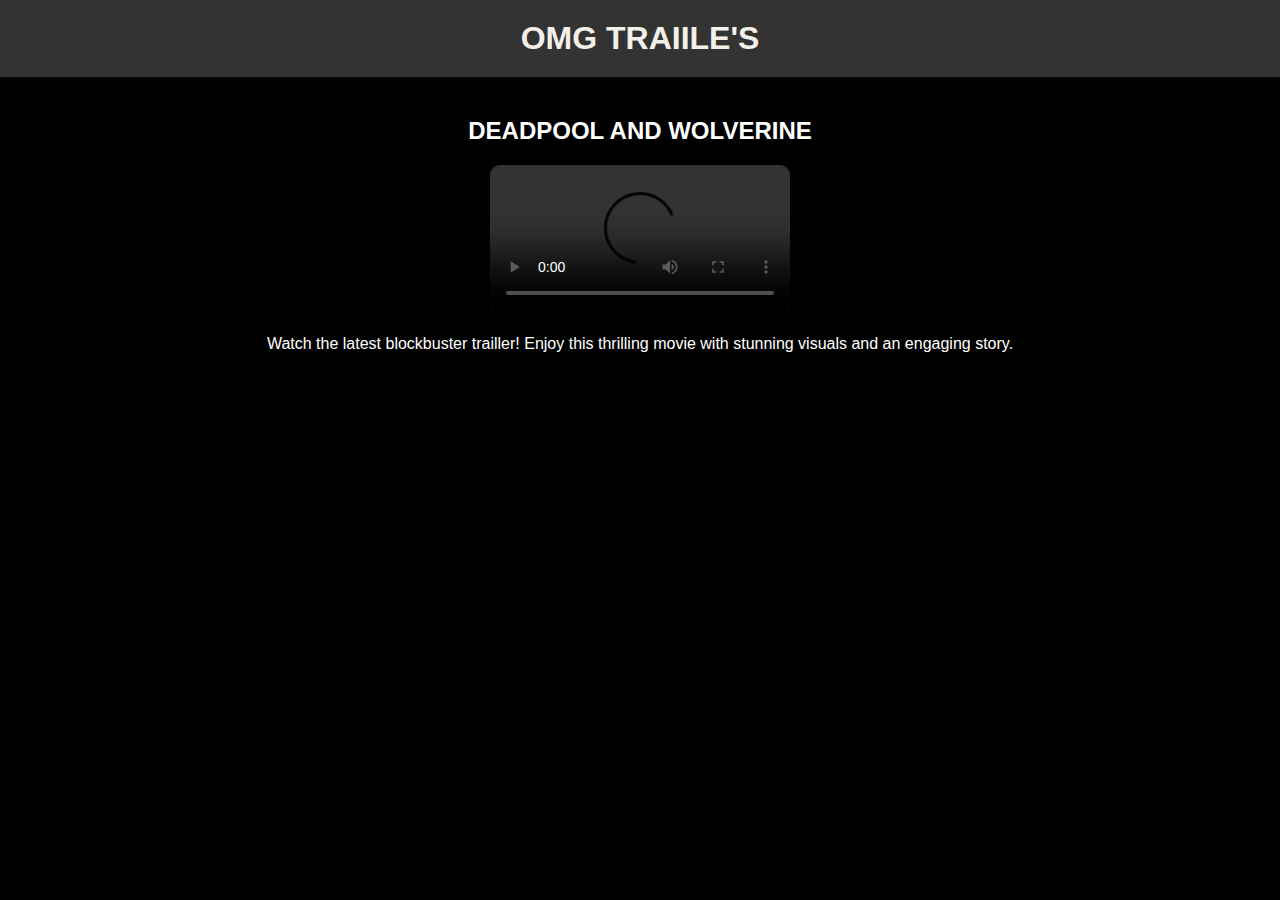
<file: index.html/index.html>
<!DOCTYPE html>
<html lang="en">
<head>
    <meta charset="UTF-8">
    <meta name="viewport" content="width=device-width, initial-scale=1.0">
    <title>Movie Streaming App</title>
    <link rel="stylesheet" type="text/CSS" href="style.css">
</head>
<body>
    <header>
        <h1> OMG TRAIILE'S </h1>
    </header>
    <main>
        <section class="video-section">
            <h2>DEADPOOL AND WOLVERINE</h2>
            <div class="video-player">
                <video id="main-video" controls>
                    <source src="C:\Users\Shivam\OneDrive\Desktop\index.html\yt5s.com-Deadpool & Wolverine _ Final Hindi Trailer _ In Cinemas July 26-(1080p).mp4"type="video/mp4">
                    Your browser does not support the video tag.
                </video>
            </div>
            <p class="video-description">Watch the latest blockbuster trailler! Enjoy this thrilling movie with stunning visuals and an engaging story.</p>
        </section>
        <section class="movie-list">
            
        </section>
    </main>
</body>
</html>
</file>
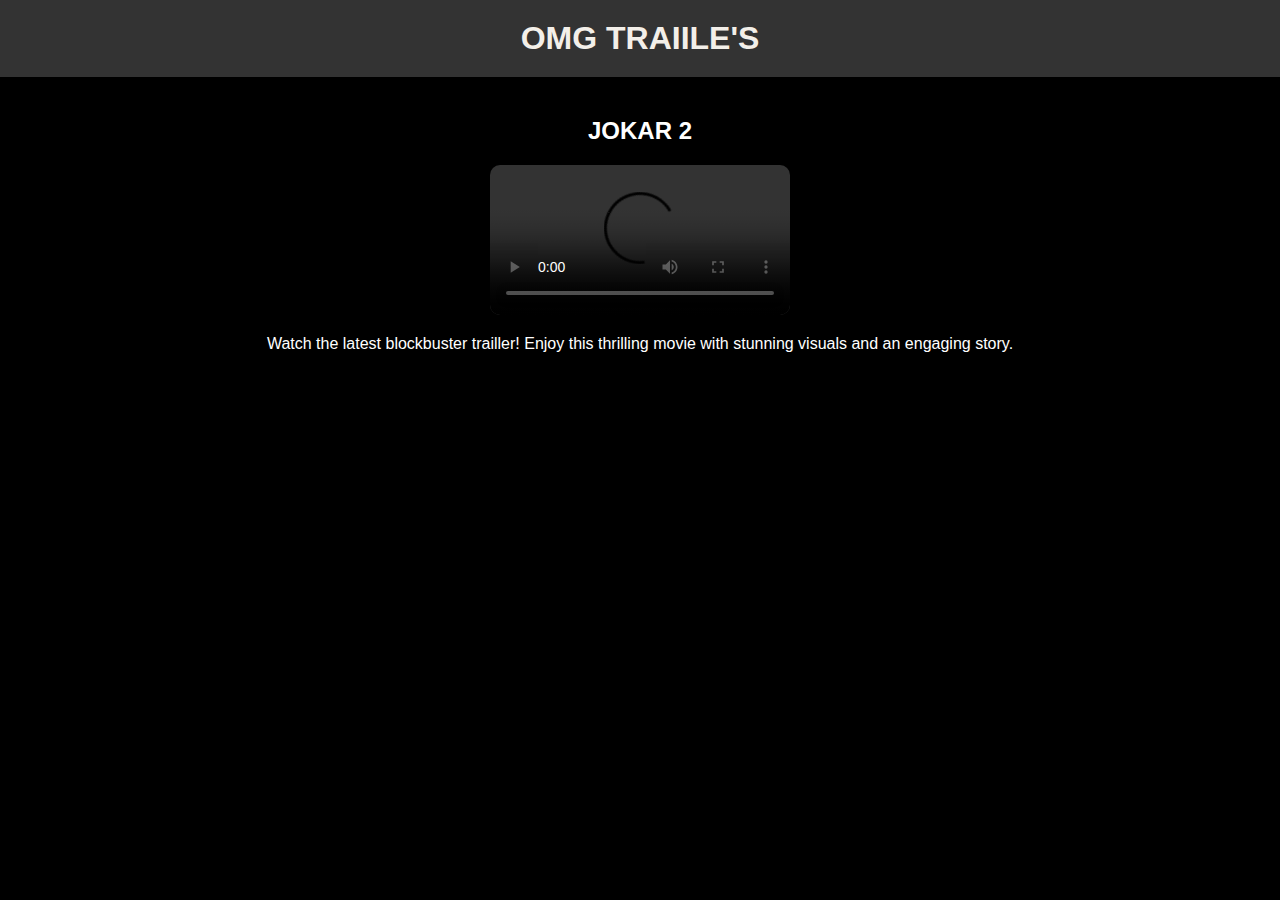
<file: index.html/index.html2.html>
<!DOCTYPE html>
<html lang="en">
<head>
    <meta charset="UTF-8">
    <meta name="viewport" content="width=device-width, initial-scale=1.0">
    <title>Movie Streaming App</title>
    <link rel="stylesheet" type="text/CSS" href="style.css">
</head>
<body>
    <header>
        <h1> OMG TRAIILE'S </h1>
    </header>
    <main>
        <section class="video-section">
            <h2>JOKAR 2</h2>
            <div class="video-player">
                <video id="main-video" controls>
                    <source src="C:\Users\Shivam\OneDrive\Desktop\index.html\yt5s.com-Joker_ Folie À Deux _ Official Trailer-(1080p).mp4" type="video/mp4">
                    Your browser does not support the video tag.
                </video>
            </div>
            <p class="video-description">Watch the latest blockbuster trailler! Enjoy this thrilling movie with stunning visuals and an engaging story.</p>
        </section>
        <section class="movie-list">
            
        </section>
    </main>
</body>
</html>
</file>
<file: index.html/style.css>
body {
    margin: 0;
    font-family: Arial, sans-serif;
    background-color: #000;
    color: #fff;
    display: flex;
    flex-direction: column;
    align-items: center;
}

header {
    background-color: #333;
    width: 100%;
    padding: 20px 0;
    text-align: center;
}

header h1 {
    margin: 0;
    color: #f3efe9;
}

main {
    width: 100%;
    max-width: 800px;
    padding: 20px;
}

.video-section {
    display: flex;
    flex-direction: column;
    align-items: center;
}

.video-wrapper {
    background-color: #222;
    padding: 20px;
    margin: 20px 0;
    border-radius: 10px;
    width: 100%;
    box-shadow: 0 4px 8px rgba(0, 0, 0, 0.5);
}

.video-title {
    margin-bottom: 10px;
    font-size: 18px;
    text-align: center;
    color: #e8e2d8;
}

video {
    width: 100%;
    border-radius: 10px;
    box-shadow: 0 4px 8px rgba(0, 0, 0, 0.3);
}
</file>
